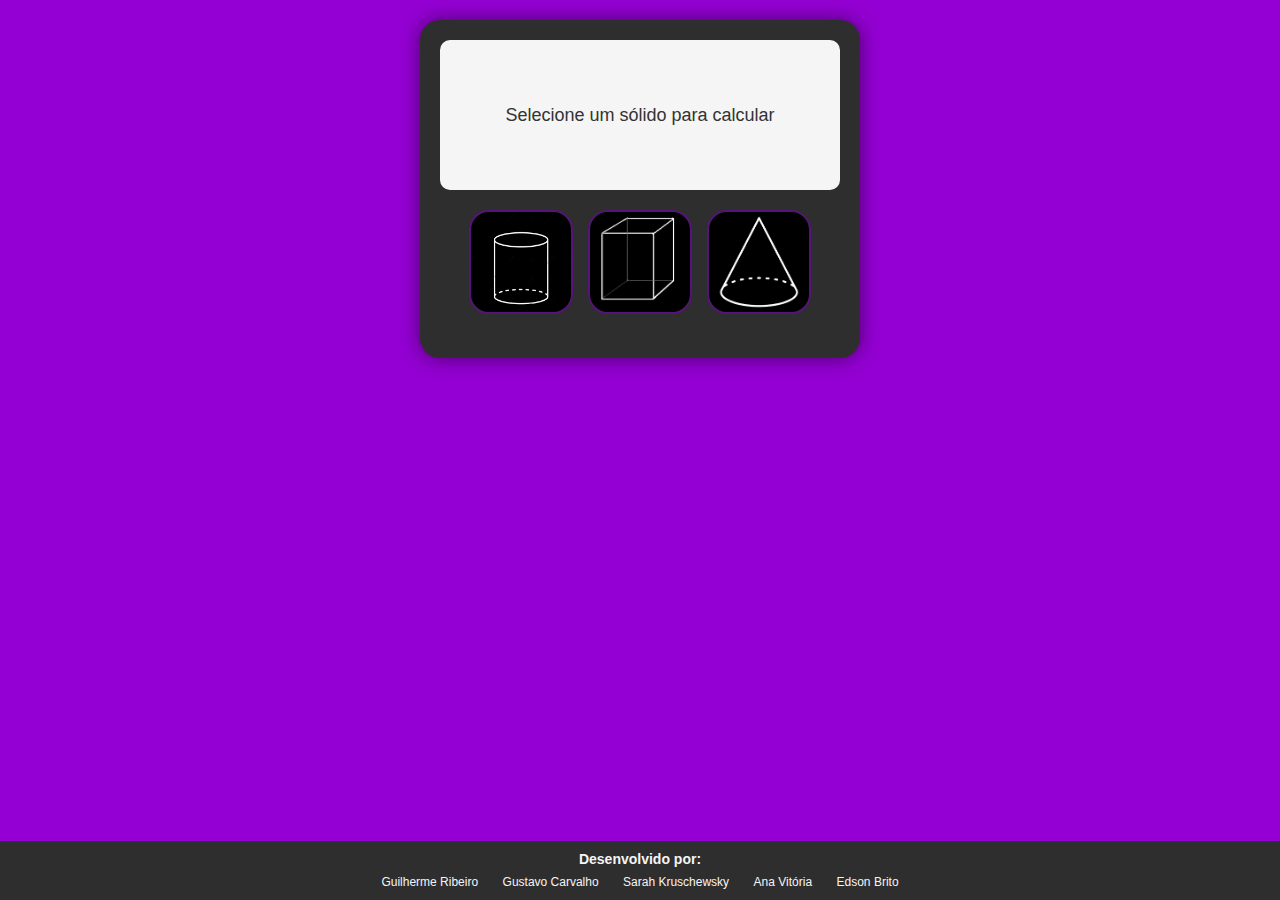
<file: CalculadoraEspacial-main/index.html>
<!DOCTYPE html>
<html lang="pt-BR">
<head>
    <meta charset="UTF-8">
    <meta name="viewport" content="width=device-width, initial-scale=1.0">
    <title>Calculadora Espacial</title>
    <link rel="stylesheet" href="style.css">
</head>
<body>
    <main>
    <div id="corpo_calculadora">
        <div id="tela_calculadora">
            <p id="resultado">Selecione um sólido para calcular</p>
        </div>

        <div id="botoes">
            <a href="#" onclick="mostrarFormulario('cilindro')">
                <img id="img_cilindro" src="Imagens/cilindro.png" alt="Cilindro">
            </a>
            <a href="#" onclick="mostrarFormulario('prisma')">
                <img id="img_prisma" src="Imagens/prisma.jpeg" alt="Prisma">
            </a>
            <a href="#" onclick="mostrarFormulario('cone')">
                <img id="img_cone" src="Imagens/cone.png" alt="Cone">
            </a>
        </div>

        <div id="imagem_ampliada">
            <!-- Imagem ampliada será injetada aqui via JavaScript -->
        </div>

        <div id="formulario">
            <!-- Formulário será injetado aqui via JavaScript -->
        </div>
    </div>
</main>
    <footer>
        <p>Desenvolvido por:</p>
        <ul>
            <li>Guilherme Ribeiro</li>
            <li>Gustavo Carvalho</li>
            <li>Sarah Kruschewsky</li>
            <li>Ana Vitória</li>
            <li>Edson Brito</li>
        </ul>
    </footer>

    <script src="script.js"></script>
</body>
</html>
</file>
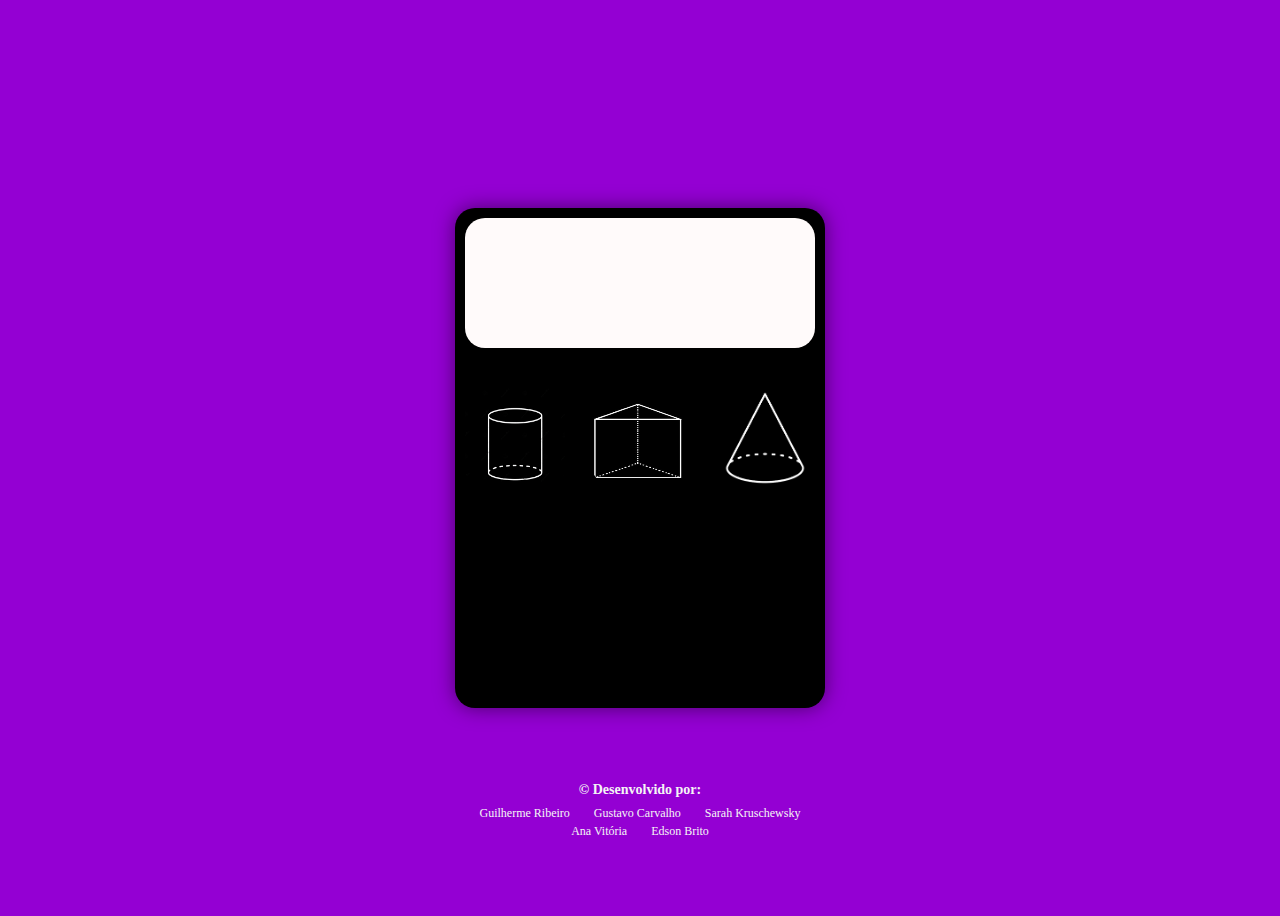
<file: code/calculadora.html>
<!DOCTYPE html>
<html lang="en">
<head>
    <meta charset="UTF-8">
    <meta name="viewport" content="width=device-width, initial-scale=1.0">
    <title>Calculadora Espacial</title>

    <link rel="stylesheet" href="style.css">

</head>
<body>

    <div id="corpo_calculadora">

        <div id="tela_calculadora">   </div>

        <div id="botoes">
            <a href="cilindro/cilindro_index.html">
                <img id="img_cilindro" src="imagens/cilindro.png" alt="Imagem Cilindro">
            </a> 
                
            <a href="prisma/prisma_index.html">
                <img id="img_prisma" src="imagens/prisma.png" >
            </a> 
          
            <a href="cone/cone_index.html">
                <img id="img_cone" src="imagens/cone.png" >
            </a> 
        </div>

        <footer>
                <p>&copy; Desenvolvido por:</p>
                <ul>
                    <li>Guilherme Ribeiro</li>
                    <li>Gustavo Carvalho</li>
                    <li>Sarah Kruschewsky</li>
                    <li>Ana Vitória</li>
                    <li>Edson Brito</li>
                </ul>
        </footer>
    


    </div>

</body>
</html>
</file>
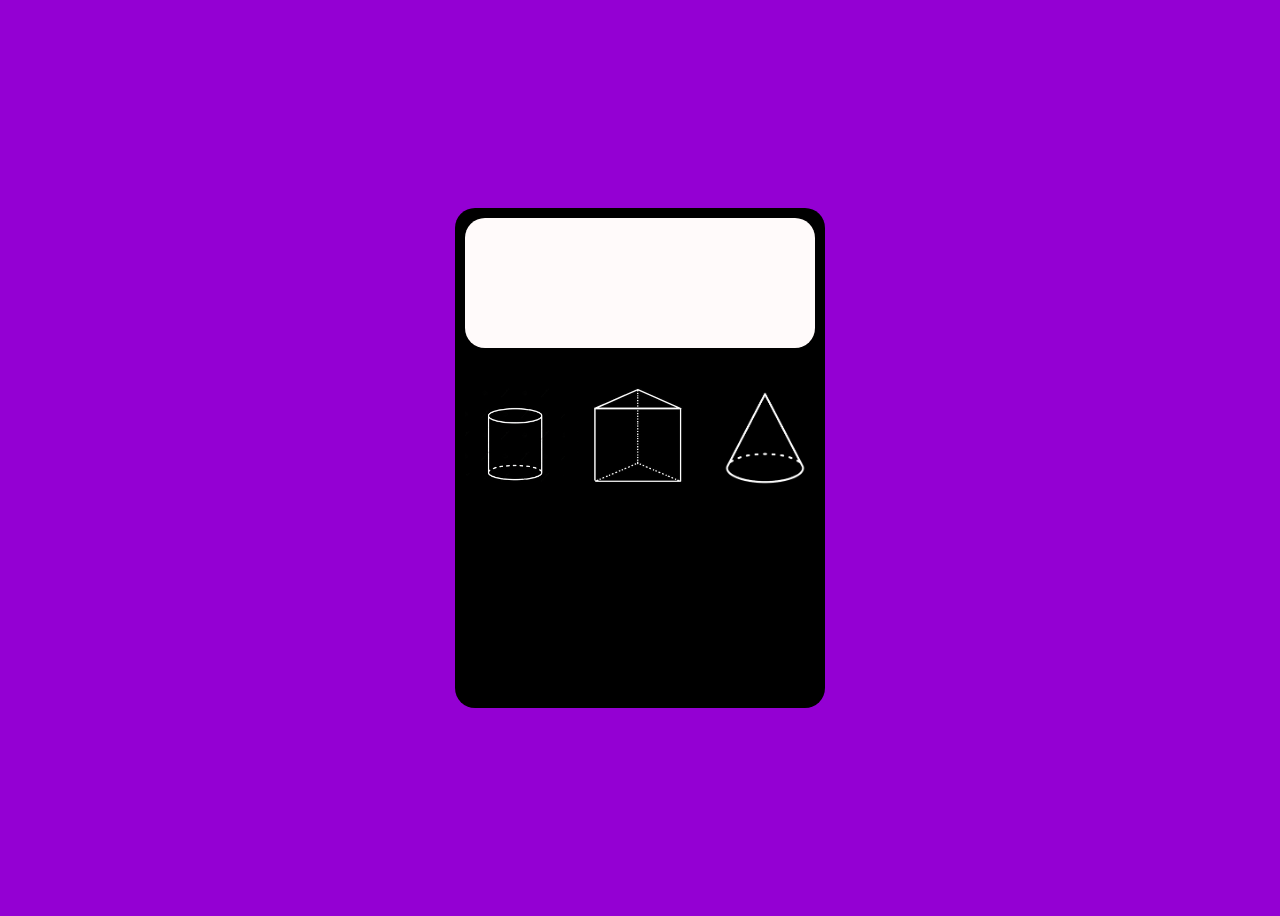
<file: CalculadoraEspacial/code/calculadora.html>
<!DOCTYPE html>
<html lang="en">
<head>
    <meta charset="UTF-8">
    <meta name="viewport" content="width=device-width, initial-scale=1.0">
    <title>Calculadora Espacial</title>

    <link rel="stylesheet" href="style.css">

</head>
<body>


    <div id="corpo_calculadora">

        <div id="tela_calculadora">   </div>

        <div id="botoes">
            <a href="cilindro/cilindro_index.html">
                <img id="img_cilindro" src="imagens/cilindro.png" alt="Imagem Cilindro">
            </a> 
                
            <a href="prisma/prisma_index.html">
                <img id="img_prisma" src="imagens/prisma.png" >
            </a> 
          
            <a href="cone/cone_index.html">
                <img id="img_cone" src="imagens/cone.png" >
            </a> 
        </div>

    </div>
</body>
</html>
</file>
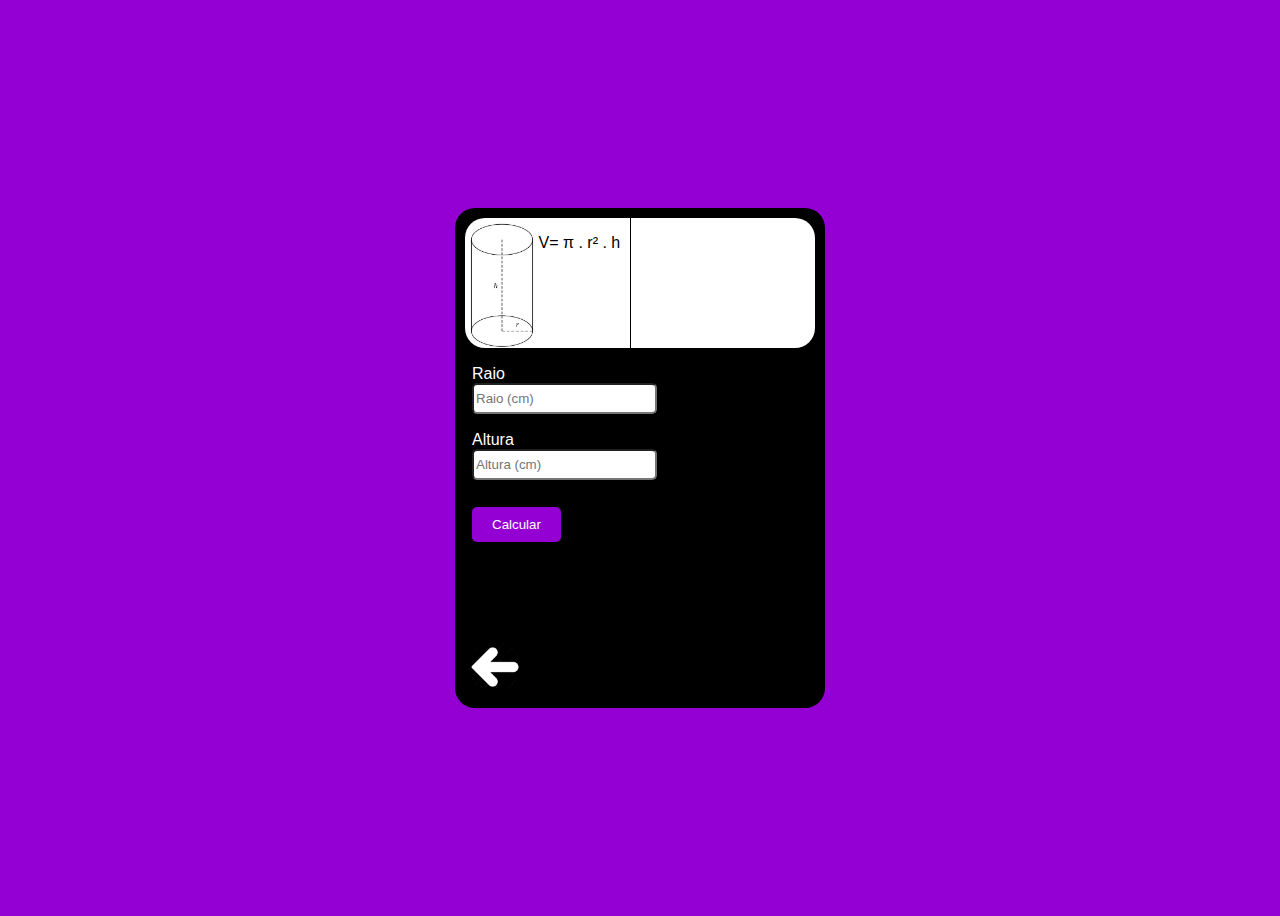
<file: code/cilindro/cilindro_index.html>
<!DOCTYPE html>
<html lang="en">
<head>
    <meta charset="UTF-8">
    <meta name="viewport" content="width=device-width, initial-scale=1.0">
    <title>Calculadora Espacial</title>

    <link rel="stylesheet" href="cilindro_style.css">

</head>
<body>
    
    <div id="corpo_calculadora">

        <div id="tela_calculadora">  
            <img id="img_cilindro2" src="../imagens/cilindro2.png" alt="Imagem Cilindro2">    
            <p id="text_formula_cilindro">V= π . r² . h </p>
            <div id="listra"></div>
            <div id="volume_cilindro"></div>
        </div>

        <form onsubmit="return calcular_volume_cilindro(event)">
            <p id="text_raio">Raio
            <input type="text" name="raio" id="raio" placeholder="Raio (cm)">
        </p>
            <p id="text_altura">Altura
            <input type="text" name="altura" id="altura" placeholder="Altura (cm)">
        </p>
        <input id="btn_calcular" type="submit" value="Calcular"> 
    </form>

    <div id="voltar">
        <a href="../calculadora.html">
            <img id="img_voltar" src="../imagens/seta.png">
            </a>
        </div>

    </div>

    <script src="../script.js"></script>

</body>
</html>
</file>
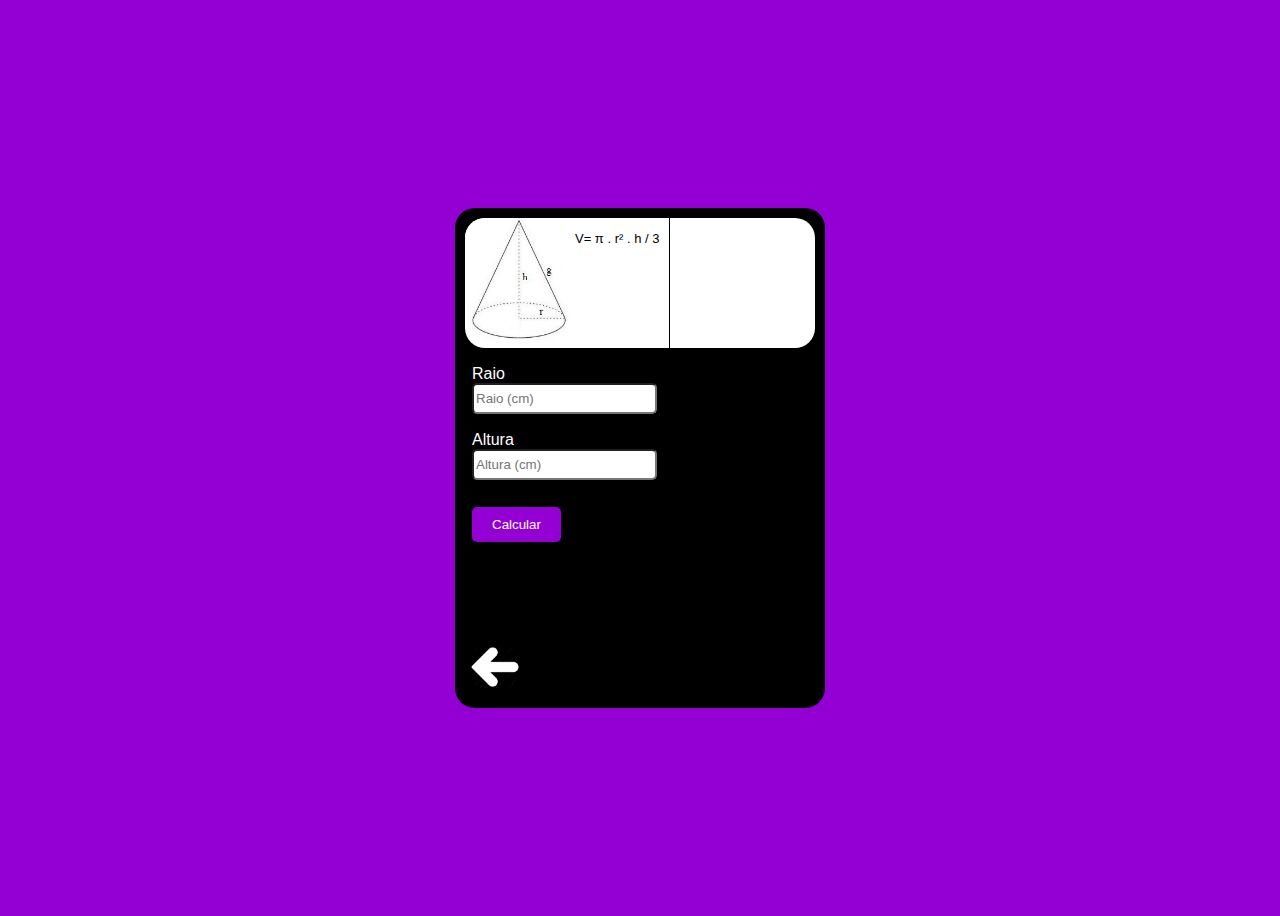
<file: code/cone/cone_index.html>
<!DOCTYPE html>
<html lang="en">
<head>
    <meta charset="UTF-8">
    <meta name="viewport" content="width=device-width, initial-scale=1.0">
    <title>Calculadora Espacial</title>

    <link rel="stylesheet" href="cone_style.css">

</head>
<body>
    
    <div id="corpo_calculadora">

        <div id="tela_calculadora">  
            <img id="img_cone2" src="../imagens/cone2.jpeg" alt="Imagem Cone2">    
            <p id="text_formula_cone">V= π . r² . h / 3</p>
            <div id="listra"></div>
            <div id="volume_cone"></div>
        </div>

        <form onsubmit="return calcular_volume_cone(event)">
            <p id="text_raio">Raio
            <input type="text" name="raio" id="raio" placeholder="Raio (cm)">
        </p>
            <p id="text_altura">Altura
            <input type="text" name="altura" id="altura" placeholder="Altura (cm)">
        </p>
        <input id="btn_calcular" type="submit" value="Calcular"> 
    </form>

    <div id="voltar">
        <a href="../calculadora.html">
            <img id="img_voltar" src="../imagens/seta.png">
            </a>
        </div>

    </div>

    <script src="../script.js"></script>

</body>
</html>
</file>
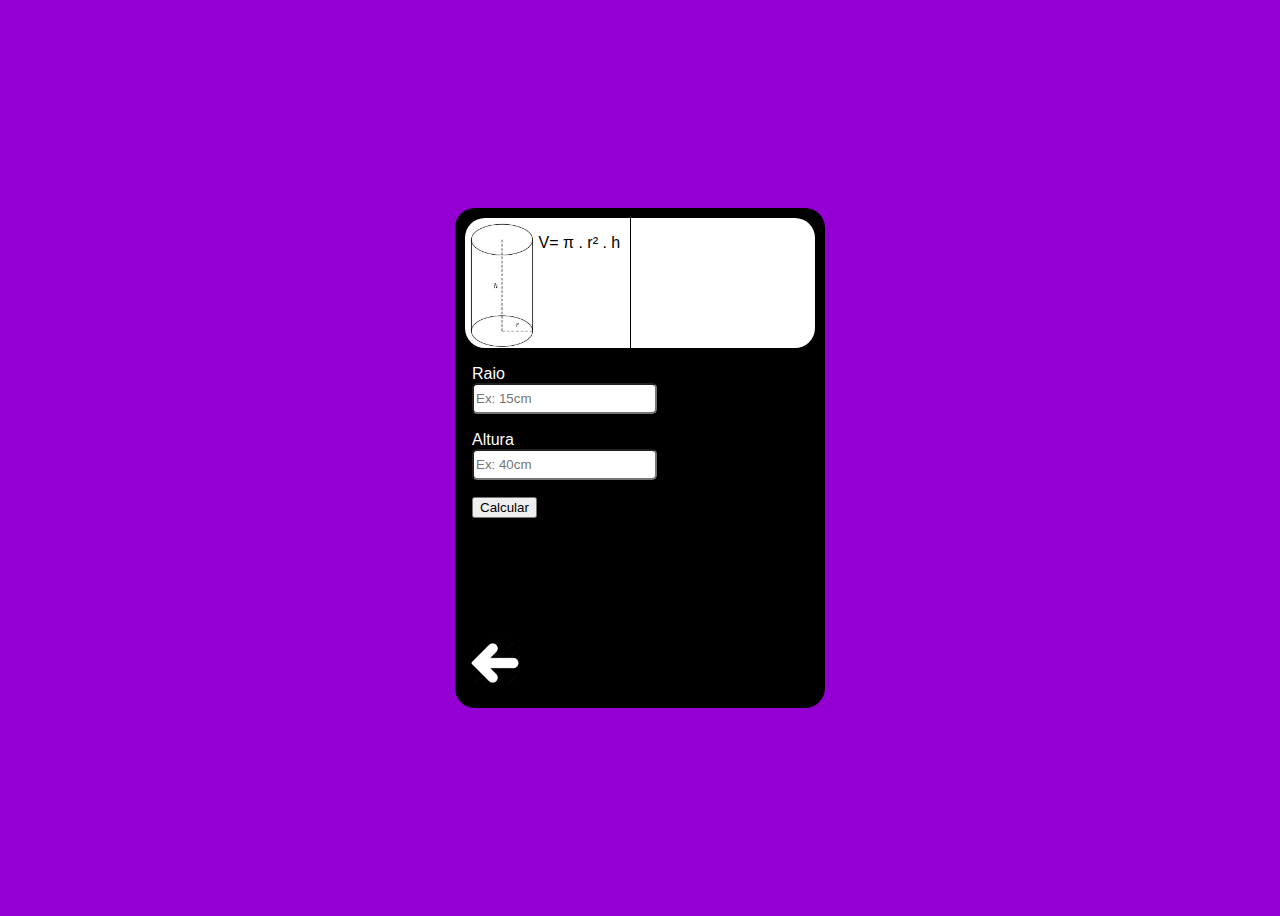
<file: CalculadoraEspacial/code/cilindro/cilindro_index.html>
<!DOCTYPE html>
<html lang="en">
<head>
    <meta charset="UTF-8">
    <meta name="viewport" content="width=device-width, initial-scale=1.0">
    <title>Calculadora Espacial</title>

    <link rel="stylesheet" href="cilindro_style.css">

</head>
<body>
    
    <div id="corpo_calculadora">

        <div id="tela_calculadora">  
            <img id="img_cilindro2" src="../imagens/cilindro2.png" alt="Imagem Cilindro2">    
            <p id="text_formula_cilindro">V= π . r² . h </p>
            <div id="listra"></div>
            <div id="volume_cilindro"></div>
        </div>

        <form onsubmit="return calcular_volume_cilindro(event)">
            <p id="text_raio">Raio
            <input type="text" name="raio" id="raio" placeholder="Ex: 15cm">
        </p>
            <p id="text_altura">Altura
            <input type="text" name="altura" id="altura" placeholder="Ex: 40cm">
        </p>
        <input id="btn_calcular" type="submit" value="Calcular"> 
    </form>

    <div id="voltar">
        <a href="../calculadora.html">
            <img id="img_voltar" src="../imagens/seta.png">
            </a>
        </div>

    </div>

    <script src="../script.js"></script>

</body>
</html>
</file>
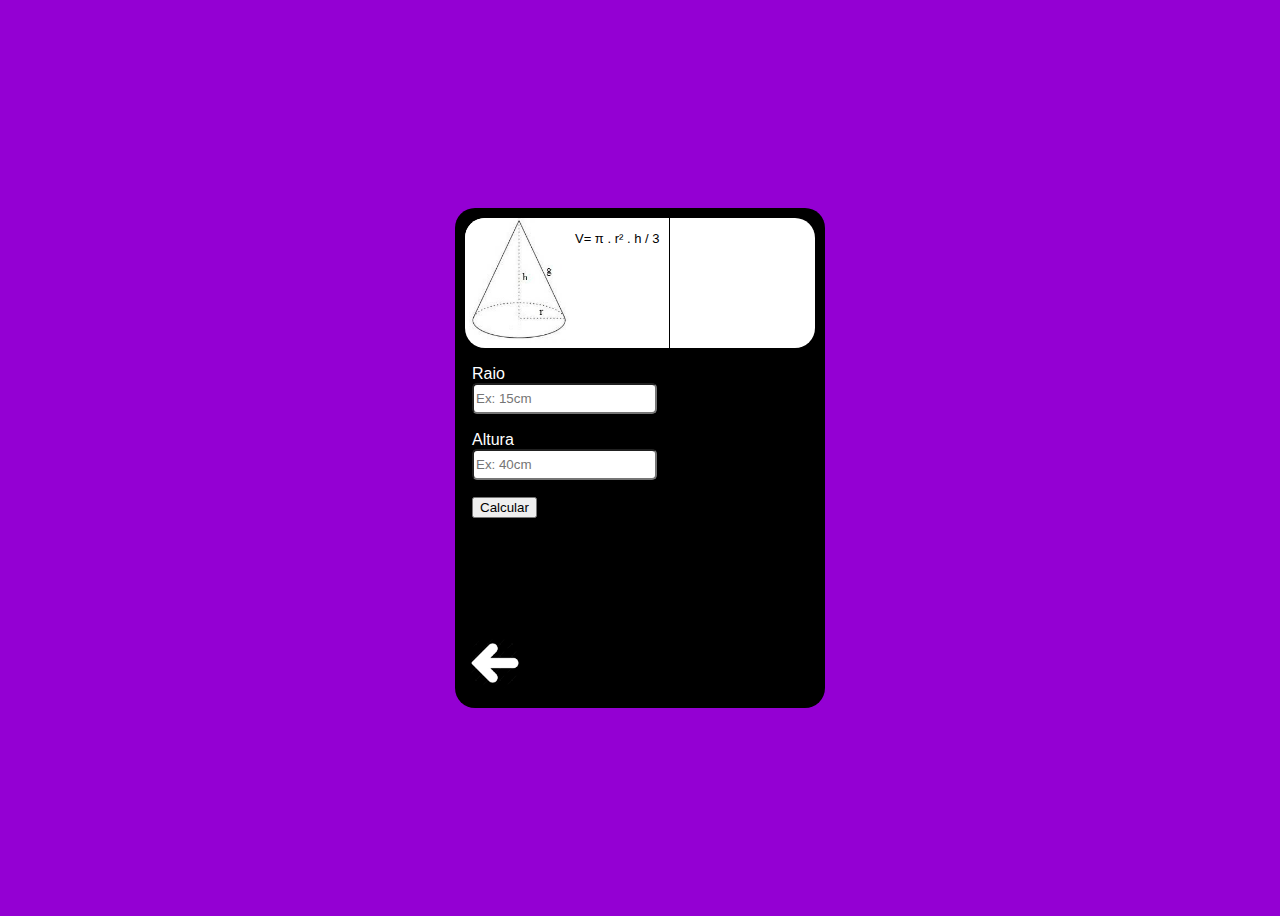
<file: CalculadoraEspacial/code/cone/cone_index.html>
<!DOCTYPE html>
<html lang="en">
<head>
    <meta charset="UTF-8">
    <meta name="viewport" content="width=device-width, initial-scale=1.0">
    <title>Calculadora Espacial</title>

    <link rel="stylesheet" href="cone_style.css">

</head>
<body>
    
    <div id="corpo_calculadora">

        <div id="tela_calculadora">  
            <img id="img_cone2" src="../imagens/cone2.jpeg" alt="Imagem Cone2">    
            <p id="text_formula_cone">V= π . r² . h / 3</p>
            <div id="listra"></div>
            <div id="volume_cone"></div>
        </div>

        <form onsubmit="return calcular_volume_cone(event)">
            <p id="text_raio">Raio
            <input type="text" name="raio" id="raio" placeholder="Ex: 15cm">
        </p>
            <p id="text_altura">Altura
            <input type="text" name="altura" id="altura" placeholder="Ex: 40cm">
        </p>
        <input id="btn_calcular" type="submit" value="Calcular"> 
    </form>

    <div id="voltar">
        <a href="../calculadora.html">
            <img id="img_voltar" src="../imagens/seta.png">
            </a>
        </div>

    </div>

    <script src="../script.js"></script>

</body>
</html>
</file>
<file: CalculadoraEspacial-main/style.css>
body {
    background-color: #9400d3;
    display: flex;
    flex-direction: column;
    justify-content: flex-start; /* Alinhar no topo */
    align-items: center;
    min-height: 100vh; /* Garantir que o body ocupe pelo menos a altura da tela */
    margin: 0;
    font-family: Arial, sans-serif;
}

#corpo_calculadora {
    width: 400px;
    background-color: #2E2E2E;
    border-radius: 20px;
    box-shadow: 0px 0px 20px rgba(0, 0, 0, 0.5);
    padding: 20px;
    display: flex;
    flex-direction: column;
    align-items: center;
    margin-top: 20px; /* Espaço acima da calculadora */
    margin-bottom: 20px; /* Espaço abaixo da calculadora */
    overflow-y: auto; /* Adicionar rolagem se necessário */
}

#tela_calculadora {
    width: 100%;
    height: 150px;
    background-color: #F5F5F5;
    border-radius: 10px;
    display: flex;
    justify-content: center;
    align-items: center;
    margin-bottom: 20px;
    padding: 10px;
    box-sizing: border-box;
}

#resultado {
    font-size: 18px;
    color: #333;
    text-align: center;
}

#botoes {
    display: flex;
    gap: 15px;
    justify-content: center;
    margin-bottom: 20px;
}

#botoes img {
    width: 100px;
    height: 100px;
    border-radius: 20px;
    border: 2px solid #56137c;
    transition: transform 0.3s ease, opacity 0.3s ease;
}

#botoes img:hover {
    transform: scale(1.1);
    opacity: 0.8;
}

#imagem_ampliada {
    width: 100%;
    margin-bottom: 20px;
    text-align: center;
    display: none; /* Inicialmente oculto */
}

#imagem_ampliada img {
    max-width: 100%;
    height: auto;
    border-radius: 10px;
    border: 2px solid #56137c;
}

#formulario {
    width: 100%;
    display: none; /* Inicialmente oculto */
    margin-bottom: 20px; /* Espaço abaixo do formulário */
}

#formulario input {
    width: 100%;
    padding: 10px;
    margin: 5px 0;
    border-radius: 5px;
    border: 1px solid #ccc;
    box-sizing: border-box;
}

#formulario button {
    width: 100%;
    padding: 10px;
    margin-top: 10px;
    background-color: #5c00a7;
    color: white;
    border: none;
    border-radius: 5px;
    cursor: pointer;
    transition: background-color 0.3s ease;
}

#formulario button:hover {
    background-color: #6B5A4A;
}

footer {
    margin-top: auto; /* Empurrar o rodapé para o final */
    padding: 10px;
    background-color: #2E2E2E;
    color: #F5F5F5;
    text-align: center;
    width: 100%;
    box-sizing: border-box;
}

footer p {
    margin: 0;
    font-size: 14px;
    font-weight: bold;
}

footer ul {
    list-style-type: none;
    padding: 0;
    margin: 5px 0 0;
}

footer ul li {
    display: inline;
    margin: 0 10px;
    font-size: 12px;
}
</file>
<file: code/style.css>
body{
    background-color: #9400d3;
    display: flex;
    justify-content: center;
    align-items: center;
    height: 100vh;
}

#corpo_calculadora{
    width: 370px;
    height: 500px;
    background-color: black;
    border-radius: 20px;
    box-shadow: 0px 0px 20px rgba(0, 0, 0, 0.5);
}

#tela_calculadora{
    margin-top: 10px;
    margin: 10px;
    display: flex;
    justify-content: center;
    width: 350px;
    height: 130px;
    background-color: #fffafa;
    border-radius: 20px;
    ;
}

#botoes{
    display: flex;
    gap: 5px;
    justify-content: flex-start;
}

#img_cilindro{
    margin: 10px;
    margin-top: 30px;
    width: 100px;
    height: 100px;
    border-radius: 20px;
    border: none;
    width: 100px;
    height: 100px;
    transition: opacity 0.3s ease;
}

#img_cilindro:hover{
    opacity: 0.5;
}

#img_prisma{
    margin: 10px;
    margin-top: 45px;
    border-radius: 20px;
    border: none;
    width: 100px;
    height: 80px;
    transition: opacity 0.3s ease;
}

#img_prisma:hover{
    opacity: 0.5;
}


#img_cone{
    margin: 10px;
    margin-top: 30px;
    width: 100px;
    height: 100px;
    border-radius: 20px;
    border: none;
    background-color: black;
    transition: opacity 0.3s ease;

}

#img_cone:hover{
    opacity: 0.5;
}

footer{
    margin-top: 270px;
    padding: 10px;
    color: #F5F5F5;
    text-align: center;
}

footer p {
    margin: 0;
    font-size: 14px;
    font-weight: bold;
}

footer ul {
    list-style-type: none;
    padding: 0;
    margin: 5px 0 0;
}

footer ul li {
    display: inline;
    margin: 0 10px;
    font-size: 12px;
}
</file>
<file: CalculadoraEspacial/code/style.css>
body{
    background-color: #9400d3;
    display: flex;
    justify-content: center;
    align-items: center;
    height: 100vh;
}

#corpo_calculadora{
    width: 370px;
    height: 500px;
    background-color: black;
    border-radius: 20px;
}

#tela_calculadora{
    margin-top: 10px;
    margin: 10px;
    display: flex;
    justify-content: center;
    width: 350px;
    height: 130px;
    background-color: #fffafa;
    border-radius: 20px;
    ;
}

#botoes{
    display: flex;
    gap: 5px;
    justify-content: flex-start;
}

#img_cilindro{
    margin: 10px;
    margin-top: 30px;
    width: 100px;
    height: 100px;
    border-radius: 20px;
    border: none;
    width: 100px;
    height: 100px;
    transition: opacity 0.3s ease;
}

#img_cilindro:hover{
    opacity: 0.5;
}

#img_prisma{
    margin: 10px;
    margin-top: 30px;
    width: 100px;
    height: 100px;
    border-radius: 20px;
    border: none;
    width: 100px;
    height: 100px;
    transition: opacity 0.3s ease;
}

#img_prisma:hover{
    opacity: 0.5;
}


#img_cone{
    margin: 10px;
    margin-top: 30px;
    width: 100px;
    height: 100px;
    border-radius: 20px;
    border: none;
    background-color: black;
    transition: opacity 0.3s ease;

}

#img_cone:hover{
    opacity: 0.5;
}
</file>
<file: code/cilindro/cilindro_style.css>
body{
    background-color: #9400d3;
    display: flex;
    justify-content: center;
    align-items: center;
    height: 100vh;
}

#corpo_calculadora{
    width: 370px;
    height: 500px;
    background-color: black;
    border-radius: 20px;
}

#tela_calculadora{
    margin-top: 10px;
    margin: 10px;
    display: flex;
    width: 350px;
    height: 130px;
    background-color: white;
    border-radius: 20px;
    position: relative;
}

#listra{
    background-color: black;
    width: 1px;
    height: 130px;
    margin-left: 10px;
}

#text_formula_cilindro{
    font-family: 'Gill Sans', 'Gill Sans MT', Calibri, 'Trebuchet MS', sans-serif
}

#img_cilindro2{
    border-radius: 20px;
    margin: 5px;
    height: 125px;
}

#img_voltar{
    margin: 15px;
    margin-top: 100px;
    width: 100px;
    height: 100px;
    border-radius: 20px;
    border: none;
    width: 50px;
    height: 50px;
    transition: opacity 0.3s ease;
}

#img_voltar:hover{
    opacity: 0.5;
}

#text_raio{
    color: white;
    margin: 17px;
    font-family: 'Gill Sans', 'Gill Sans MT', Calibri, 'Trebuchet MS', sans-serif
}

#raio{
    display: flex;
    flex-direction: column;
    height: 25px;
    border-radius: 5px;
}

#text_altura{
    color: white;
    margin: 17px;
    font-family: 'Gill Sans', 'Gill Sans MT', Calibri, 'Trebuchet MS', sans-serif
}

#altura{
    display: flex;
    flex-direction: column;
    height: 25px;
    border-radius: 5px;
}

#btn_calcular {
    margin-left: 17px;
    margin-top: 10px;
    padding: 10px 20px;
    border-radius: 5px;
    border: none;
    background-color: #9400d3;
    color: white;
    cursor: pointer;
}
#btn_calcular:hover {
    background-color: #7a00b0;
}

#volume_cilindro {
    font-family: 'Gill Sans', 'Gill Sans MT', Calibri, 'Trebuchet MS', sans-serif;
    font-size: 16px;
    color: black;
    margin-left: 10px; 
    margin-top: 18px;
}
</file>
<file: code/cone/cone_style.css>
body{
    background-color: #9400d3;
    display: flex;
    justify-content: center;
    align-items: center;
    height: 100vh;
}

#corpo_calculadora{
    width: 370px;
    height: 500px;
    background-color: black;
    border-radius: 20px;
}

#tela_calculadora{
    margin-top: 10px;
    margin: 10px;
    display: flex;
    width: 350px;
    height: 130px;
    background-color: white;
    border-radius: 20px;
    position: relative;
}

#listra{
    background-color: black;
    width: 1px;
    height: 130px;
    margin-left: 10px;
}

#text_formula_cone{
    font-family: 'Gill Sans', 'Gill Sans MT', Calibri, 'Trebuchet MS', sans-serif;
    font-size: 13px;
}

#img_cone2{
    border-radius: 20px;
    height: 125px;
    width: 110px;
}

#img_voltar{
    margin: 15px;
    margin-top: 100px;
    width: 100px;
    height: 100px;
    border-radius: 20px;
    border: none;
    width: 50px;
    height: 50px;
    transition: opacity 0.3s ease;
}

#img_voltar:hover{
    opacity: 0.5;
}

#text_raio{
    color: white;
    margin: 17px;
    font-family: 'Gill Sans', 'Gill Sans MT', Calibri, 'Trebuchet MS', sans-serif;
}

#raio{
    display: flex;
    flex-direction: column;
    height: 25px;
    border-radius: 5px;
}

#text_altura{
    color: white;
    margin: 17px;
    font-family: 'Gill Sans', 'Gill Sans MT', Calibri, 'Trebuchet MS', sans-serif;
}

#altura{
    display: flex;
    flex-direction: column;
    height: 25px;
    border-radius: 5px;
}

#btn_calcular {
    margin-left: 17px;
    margin-top: 10px;
    padding: 10px 20px;
    border-radius: 5px;
    border: none;
    background-color: #9400d3;
    color: white;
    cursor: pointer;
}
#btn_calcular:hover {
    background-color: #7a00b0;
}


#volume_cone {
    font-family: Georgia, 'Times New Roman', Times, serif;
    font-size: 14px;
    color: black;
    margin-left: 10px; 
    margin-top: 18px;
}
</file>
<file: CalculadoraEspacial/code/cilindro/cilindro_style.css>
body{
    background-color: #9400d3;
    display: flex;
    justify-content: center;
    align-items: center;
    height: 100vh;
}

#corpo_calculadora{
    width: 370px;
    height: 500px;
    background-color: black;
    border-radius: 20px;
}

#tela_calculadora{
    margin-top: 10px;
    margin: 10px;
    display: flex;
    width: 350px;
    height: 130px;
    background-color: white;
    border-radius: 20px;
    position: relative;
}

#listra{
    background-color: black;
    width: 1px;
    height: 130px;
    margin-left: 10px;
}

#text_formula_cilindro{
    font-family: 'Gill Sans', 'Gill Sans MT', Calibri, 'Trebuchet MS', sans-serif
}

#img_cilindro2{
    border-radius: 20px;
    margin: 5px;
    height: 125px;
}

#img_voltar{
    margin: 15px;
    margin-top: 120px;
    width: 100px;
    height: 100px;
    border-radius: 20px;
    border: none;
    width: 50px;
    height: 50px;
    transition: opacity 0.3s ease;
}

#img_voltar:hover{
    opacity: 0.5;
}

#text_raio{
    color: white;
    margin: 17px;
    font-family: 'Gill Sans', 'Gill Sans MT', Calibri, 'Trebuchet MS', sans-serif
}

#raio{
    display: flex;
    flex-direction: column;
    height: 25px;
    border-radius: 5px;
}

#text_altura{
    color: white;
    margin: 17px;
    font-family: 'Gill Sans', 'Gill Sans MT', Calibri, 'Trebuchet MS', sans-serif
}

#altura{
    display: flex;
    flex-direction: column;
    height: 25px;
    border-radius: 5px;
}

#btn_calcular{
    margin-left: 17px;
}

#volume_cilindro {
    font-family: 'Gill Sans', 'Gill Sans MT', Calibri, 'Trebuchet MS', sans-serif;
    font-size: 16px;
    color: black;
    margin-left: 10px; 
    margin-top: 18px;
}
</file>
<file: CalculadoraEspacial/code/cone/cone_style.css>
body{
    background-color: #9400d3;
    display: flex;
    justify-content: center;
    align-items: center;
    height: 100vh;
}

#corpo_calculadora{
    width: 370px;
    height: 500px;
    background-color: black;
    border-radius: 20px;
}

#tela_calculadora{
    margin-top: 10px;
    margin: 10px;
    display: flex;
    width: 350px;
    height: 130px;
    background-color: white;
    border-radius: 20px;
    position: relative;
}

#listra{
    background-color: black;
    width: 1px;
    height: 130px;
    margin-left: 10px;
}

#text_formula_cone{
    font-family: 'Gill Sans', 'Gill Sans MT', Calibri, 'Trebuchet MS', sans-serif;
    font-size: 13px;
}

#img_cone2{
    border-radius: 20px;
    height: 125px;
    width: 110px;
}

#img_voltar{
    margin: 15px;
    margin-top: 120px;
    width: 100px;
    height: 100px;
    border-radius: 20px;
    border: none;
    width: 50px;
    height: 50px;
    transition: opacity 0.3s ease;
}

#img_voltar:hover{
    opacity: 0.5;
}

#text_raio{
    color: white;
    margin: 17px;
    font-family: 'Gill Sans', 'Gill Sans MT', Calibri, 'Trebuchet MS', sans-serif;
}

#raio{
    display: flex;
    flex-direction: column;
    height: 25px;
    border-radius: 5px;
}

#text_altura{
    color: white;
    margin: 17px;
    font-family: 'Gill Sans', 'Gill Sans MT', Calibri, 'Trebuchet MS', sans-serif;
}

#altura{
    display: flex;
    flex-direction: column;
    height: 25px;
    border-radius: 5px;
}

#btn_calcular{
    margin-left: 17px;
}

#volume_cone {
    font-family: Georgia, 'Times New Roman', Times, serif;
    font-size: 14px;
    color: black;
    margin-left: 10px; 
    margin-top: 18px;
}
</file>
